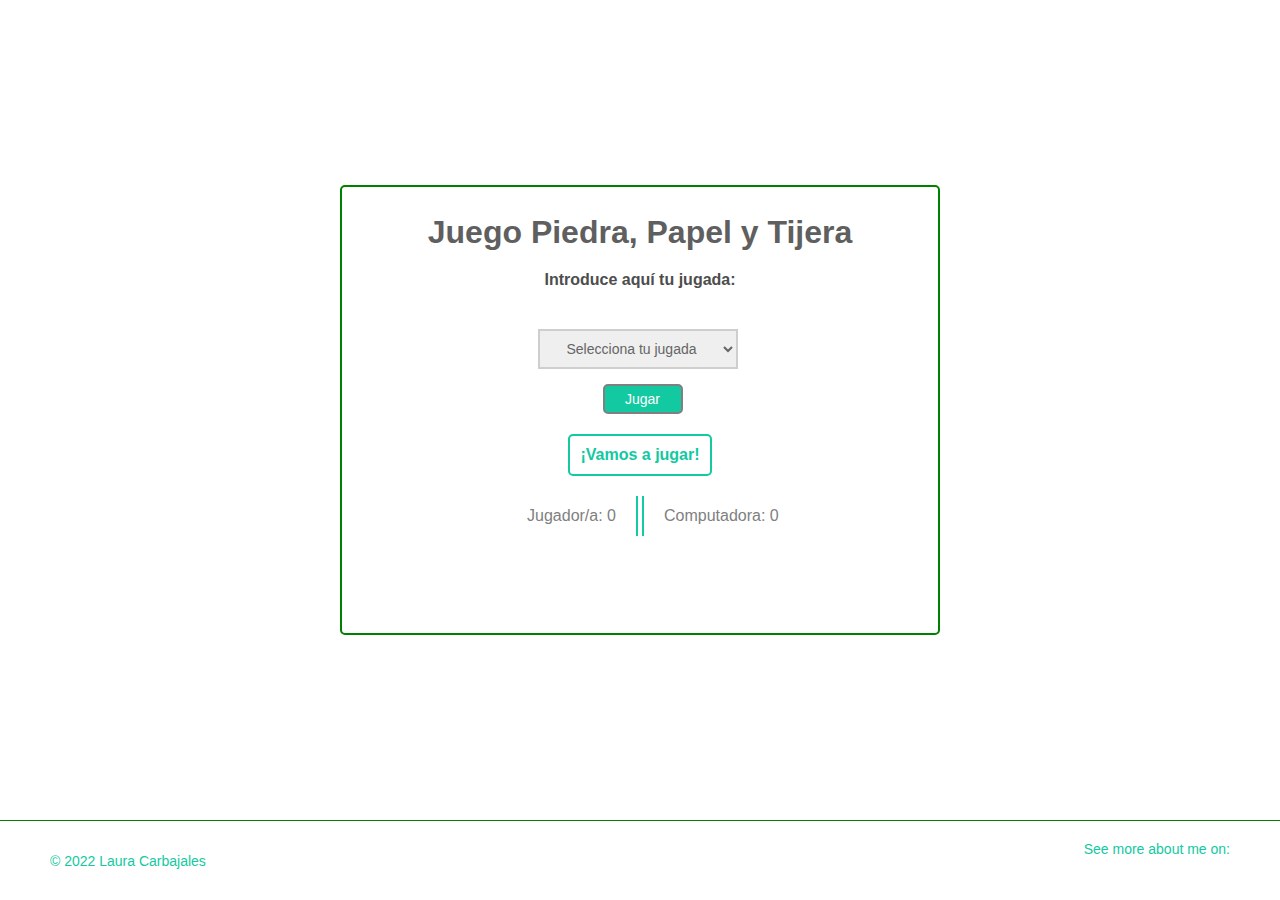
<file: docs/index.html>
<!DOCTYPE html>
<html lang="es">

<head>
  <meta charset="UTF-8" />
  <meta http-equiv="X-UA-Compatible" content="IE=edge" />
  <meta name="viewport" content="width=device-width, initial-scale=1.0" />
  <title>Rock, Paper or Scissors</title>
  <link rel="stylesheet"
    href="https://use.fontawesome.com/releases/v5.8.1/css/all.css"
    integrity="sha384-50oBUHEmvpQ+1lW4y57PTFmhCaXp0ML5d60M1M7uH2+nqUivzIebhndOJK28anvf"
    crossorigin="anonymous" />
  <link rel="stylesheet" href="./assets/css/main.css" />
</head>

<body>
  <div class="page">
    <main class='main'>
        <div class="container">
            <h1 class="container__title">Juego Piedra, Papel y Tijera</h1>
            <form action="" class="container__controls">
                <label class="container__controls--subtitle"
                    for="element_selected">Introduce aquí tu
                    jugada:</label>
                <div class="container__controls--group">
                    <select class="js-select input" name="element_selected"
                        id="element_selected">
                        <option value="choose" selected disabled>
                            Selecciona tu jugada</option>
                        <option value="stone">Piedra</option>
                        <option value="paper">Papel</option>
                        <option value="scissor">Tijera</option>
                    </select>
                    <input class="js-button button" type="submit" value="Jugar" />
                    <input class="js-reset hidden buttonReset" type="submit"
                        value="Reiniciar juego" />
                </div>
            </form>
            <p class="js-result result">¡Vamos a jugar!</p>
            <div class="container__counter">
                <p class="js-userCounter container__counter--user">Jugador/a: 0</p>
                <p class="js-computerCounter container__counter--computer">
                    Computadora:
                    0</p>
            </div>
            <div class='js-containerEmoji container__emoji'>

            </div>
        </div>
    </main>
    <footer class="footer">
        <small class="footer__copy">&copy; 2022 Laura Carbajales</small>
        <section class="footer__rrss">
            <h3 class="footer__rrss--title">See more about me on:</h3>
            <a href="https://github.com/Laura-Carbajales"
                class="footer__rrss--link"><i
                    class="icon fab fa-github-square"></i></a>
            <a href="https://www.linkedin.com/in/lauracarbajales/"
                class="footer__rrss--link"><i class="icon fab fa-linkedin"></i></a>
            <a href="https://twitter.com/Lau_1505" class="footer__rrss--link"><i
                    class="icon fab fa-twitter-square"></i></a>
        </section>

    </footer>
  </div>
  <script src="./assets/js/main.js"></script>
</body>

</html>
</file>
<file: docs/assets/css/main.css>
*{box-sizing:border-box;margin:0;padding:0;font-family:sans-serif}.main{padding:20px;height:calc(100vh - 80px);display:flex;justify-content:center;align-items:flex-start}@media all and (min-width: 768px){.main{padding:0px;align-items:center}}.main .container{max-width:600px;border:2px solid green;border-radius:5px;display:flex;flex-direction:column;justify-content:center;align-items:center;padding:20px;min-height:450px;padding:30px 20px 100px 20px}@media all and (min-width: 768px){.main .container{height:450px;width:600px;padding:30px 0px 100px 0px}}.main .container__title{text-align:center;color:#605f5f;margin-bottom:20px}.main .container__controls{display:flex;flex-direction:column;text-align:center}.main .container__controls--subtitle{font-weight:bold;color:#4d4d4d;margin-bottom:10px;margin-bottom:40px}.main .container__controls--group{display:flex;flex-direction:column;align-items:center;margin-bottom:20px}.main .container__controls--group .input{min-width:200px;margin-right:5px;margin-bottom:15px;padding:5px;height:40px;border:2px solid #d0cdcd;color:#656565;font-size:14px;text-align:center}.main .container__controls--group .button{margin-left:5px;background-color:#12c9a1;color:white;font-size:14px;padding:5px;width:80px;border:2px solid grey;border-radius:5px}.main .container__controls--group .button:hover{border:2px solid #12c9a1;background-color:white;color:#12c9a1}.main .container__controls--group .buttonReset{margin-left:5px;background-color:#12c9a1;color:white;font-size:14px;padding:5px;width:120px;border:2px solid #12c9a1;border-radius:5px}.main .container__controls--group .buttonReset:hover{border:2px solid #12c9a1;background-color:white;color:#12c9a1}.main .container__counter{display:flex;margin-top:20px}.main .container__counter--user{padding-right:20px;margin-right:2px;color:grey;width:150px;height:40px;border-right:2px solid #12c9a1;display:flex;align-items:center;justify-content:flex-end}.main .container__counter--computer{padding-left:20px;margin-left:2px;color:grey;width:150px;height:40px;border-left:2px solid #12c9a1;display:flex;align-items:center;justify-content:flex-start}.main .container__emoji{width:200px;display:flex;justify-content:space-between;position:absolute;transform:translate(0px, 200px)}.main .container__emoji--item{width:50px}.result{padding:10px;border:2px solid #12c9a1;border-radius:5px;color:#12c9a1;font-weight:bold}.hidden{display:none}.footer{border-top:1px solid green;height:80px;padding:0px 50px 0px 50px;display:flex;justify-content:space-between;align-items:center}.footer__copy{font-size:14px;color:#12c9a1}.footer__rrss--title{font-size:14px;font-weight:normal;color:#12c9a1}.footer__rrss--link{color:#12c9a1}.footer__rrss--link .icon{font-size:20px;margin-right:5px;margin-top:5px}.footer__rrss--link .icon:hover{color:green}
</file>
